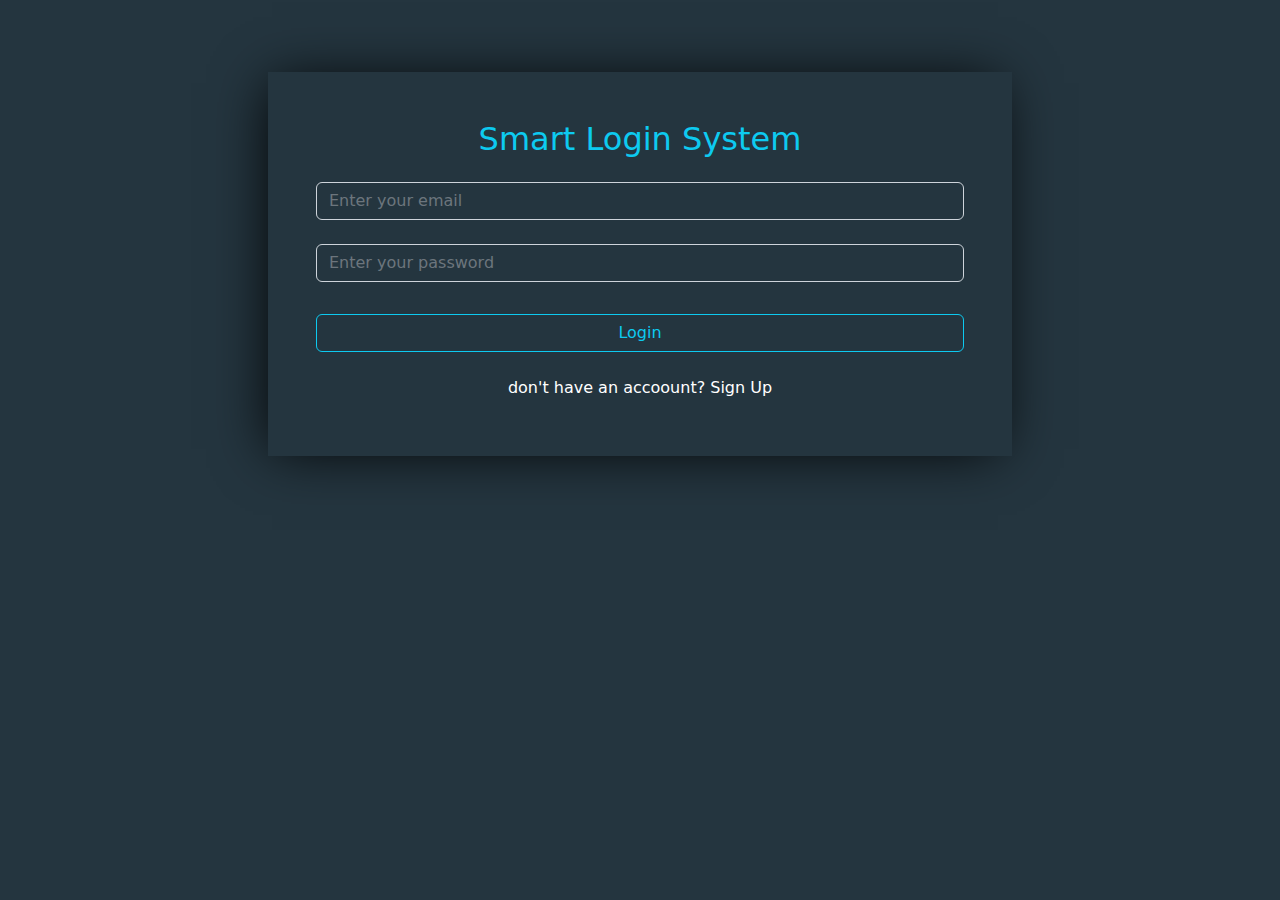
<file: html/index.html>
<html>

<head>

    <link rel="shortcut icon" href="icon.jpg" type="image/x-icon">
    <title>Login Page</title>
    <meta name="viewport" content="width=device-width, initial-scale=1.0">
    <link rel="stylesheet" href="../Css/bootstrap.min.css">
    <link rel="stylesheet" href="../Css/style.css">
</head>

<body>
    <div class="container py-5">

        <div class="col-md-8 p-5 mx-auto mt-4 text-center bac_form">

            <h2 class="text-info mb-4">Smart Login System</h2>

            <div class="mb-4">
                <input type="email" id="userName" placeholder="Enter your email" class="form-control text-white bg-transparent">
            </div>

            <div class="mb-3">
                <input type="password" id="password" placeholder="Enter your password" class="form-control text-white bg-transparent">
            </div>


            <div class="alert text-danger d-none mt-4 mb-0 p-0" id="wrongInp">
                <p>fill the inputs first</p>
              </div>


            <div class="alert text-danger d-none mt-4 mb-0 p-0" id="wrongacc">
                <p>your email or password is incorrect</p>
              </div>

            <a id="BtnLogin" onclick="Login()" class="w-100 btn btn-outline-info my-3 text-decoration-none">Login</a>


            <p class=" my-2 text-white">don't have an accoount?
                <a href="SignUP.html" class="text-white text-decoration-none ">Sign Up</a>
            </p>


        </div>

    </div>





    <script src="../index.js"></script>
</body>

</html>
</file>
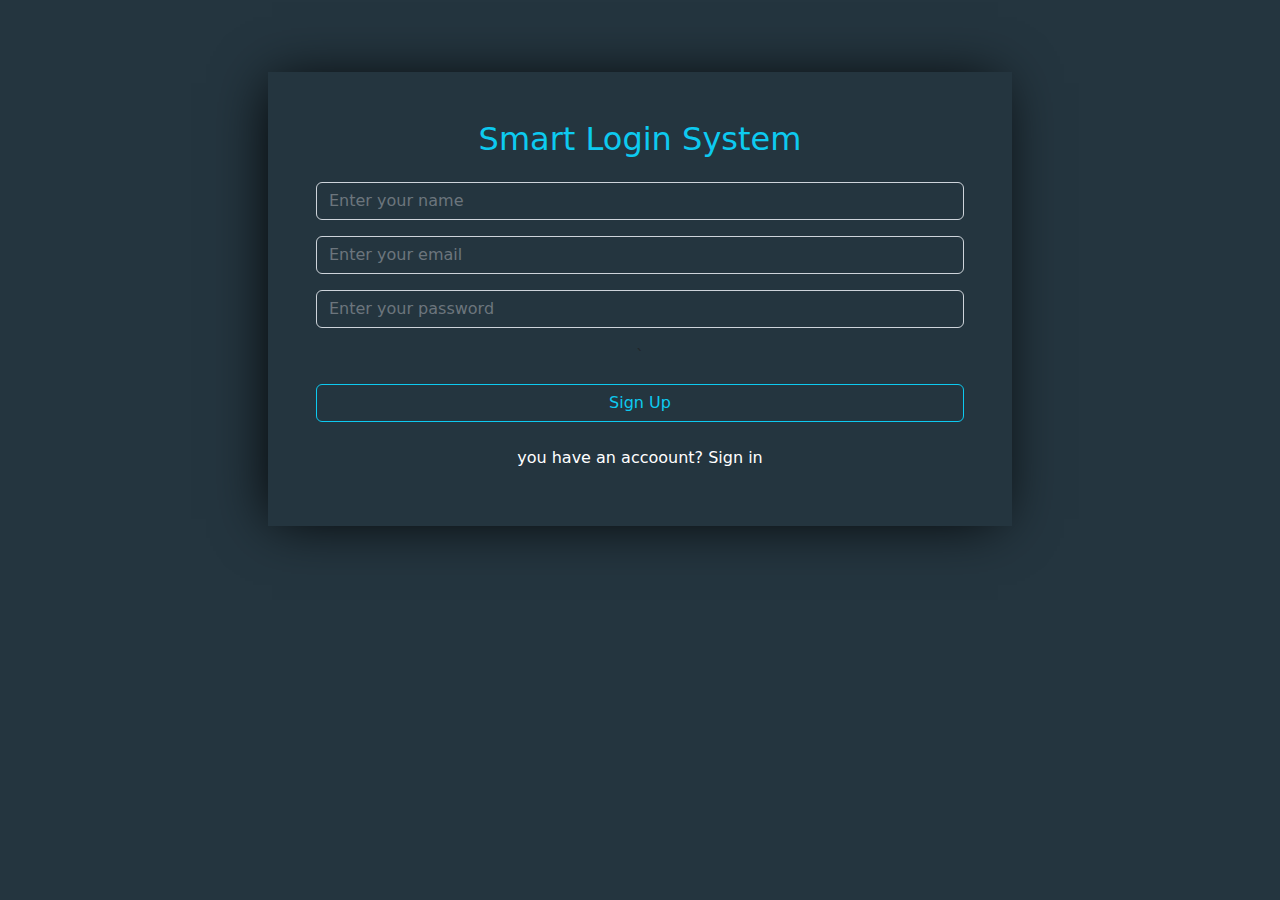
<file: html/SignUP.html>
<html>

<head>
  <link rel="shortcut icon" href="icon.jpg" type="image/x-icon">
  <title>SignUP Page</title>
  <meta name="viewport" content="width=device-width, initial-scale=1.0">
  <link rel="stylesheet" href="../Css/bootstrap.min.css">
  <link rel="stylesheet" href="../Css/style.css">
</head>
<body>
    
  <div class="container py-5">

    <div class="col-md-8 p-5 mx-auto mt-4 text-center bac_form">

        <h2 class="text-info mb-4">Smart Login System</h2>

        <div class="mb-3">
            <input type="text" id="inputName" placeholder="Enter your name" class="form-control text-white bg-transparent">
            <div class="alert text-danger d-none p-0" id="nameValid">
              <p>include at least 3 letters starting with capital, second name is optional</p>
            </div>
        </div>

        <div class="mb-3">
            <input type="email" id="inputEmail" placeholder="Enter your email" class="form-control text-white bg-transparent">
            <div class="alert text-danger d-none p-0" id="emailValid">
              <p>name@example.com</p>
            </div>
        </div>

        <div class="mb-3">
            <input type="password" id="inputPassword" placeholder="Enter your password" class="form-control text-white bg-transparent">
            <div class="alert text-danger d-none p-0" id="passValid">
              <p>you must strenth your password, from 8 to 20 characters or Nambers</p>
            </div>
            
        </div>
        `
        <div class="alert text-danger d-none mt-4 mb-0 p-0" id="alertinValid">
          <p>sign Up failed ! Try again</p>
        </div>

        <a id="BtnLogin" onclick="sinUp()" class="w-100 btn btn-outline-info my-3 text-decoration-none">Sign Up</a>

        <p class=" my-2  text-white">you have an accoount?
            <a href="index.html" class="text-white text-decoration-none ">Sign in</a>
        </p>

        <a href="index.html" type="button" class="btn btn-outline-success px-5 text-white mt-3 d-none " id="disBtnSign">Sign In</a>


    </div>

</div>




    <script src="../index.js"></script>
</body>
</html>
</file>
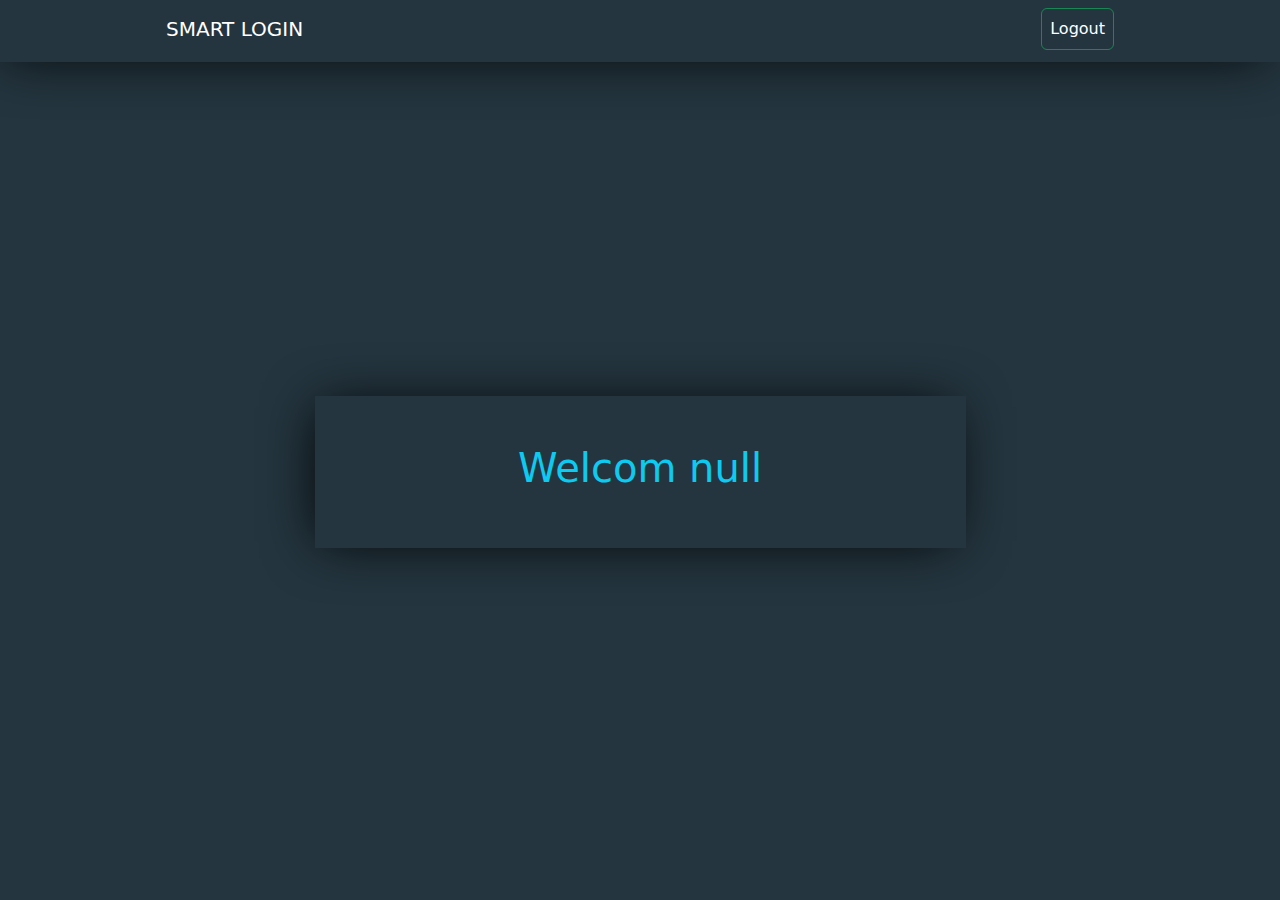
<file: html/welcom.html>
<html>

<head>
  <link rel="shortcut icon" href="icon.jpg" type="image/x-icon">
  <title>Welcom Page</title>
  <meta name="viewport" content="width=device-width, initial-scale=1.0">
  <link rel="stylesheet" href="../Css/bootstrap.min.css">
  <link rel="stylesheet" href="../Css/style.css">
</head>

<body  onload="displayWelcom()">

  <nav class="navbar navbar-expand-lg bg-light">
    <div class="container px-5 pb-1">
      <a onclick="logout()" class="navbar-brand text-uppercase text-white ps-sm-5" href="index.html">Smart Login</a>

      <div class="collapse navbar-collapse" id="navbarNav">
        <ul class="navbar-nav ms-auto">
          <li class="nav-item">
            <a onclick="logout()" class="nav-link btn btn-outline-success text-white me-sm-5"
              href="index.html">Logout</a>
          </li>
        </ul>
      </div>
    </div>
  </nav>


  <div class="container py-5 mt-5 d-flex align-items-center h-75 ">

    <div class="col-7 p-5 mx-auto mt-5 bac_form  text-center">

      <h1 id="userName" class="text-info" ></h1>
        </div>
  </div>



  <script src="../index.js"></script>
</body>

</html>
</file>
<file: Css/style.css>
body, .bac_form {
    background-color: #24353f;
}
body{
    font-family: system-ui, -apple-system, BlinkMacSystemFont, 'Segoe UI', Roboto, Oxygen, Ubuntu, Cantarell, 'Open Sans', 'Helvetica Neue', sans-serif;
}
.bac_form {
    box-shadow: -5px 2px 54px -9px rgb(0 0 0);
}

p a:hover
{
    text-decoration: underline !important;
}

/* Welcom page */
.navbar {
    background-color: #24353f !important;
    box-shadow: -5px 2px 54px -9px rgb(0 0 0);
}
</file>
